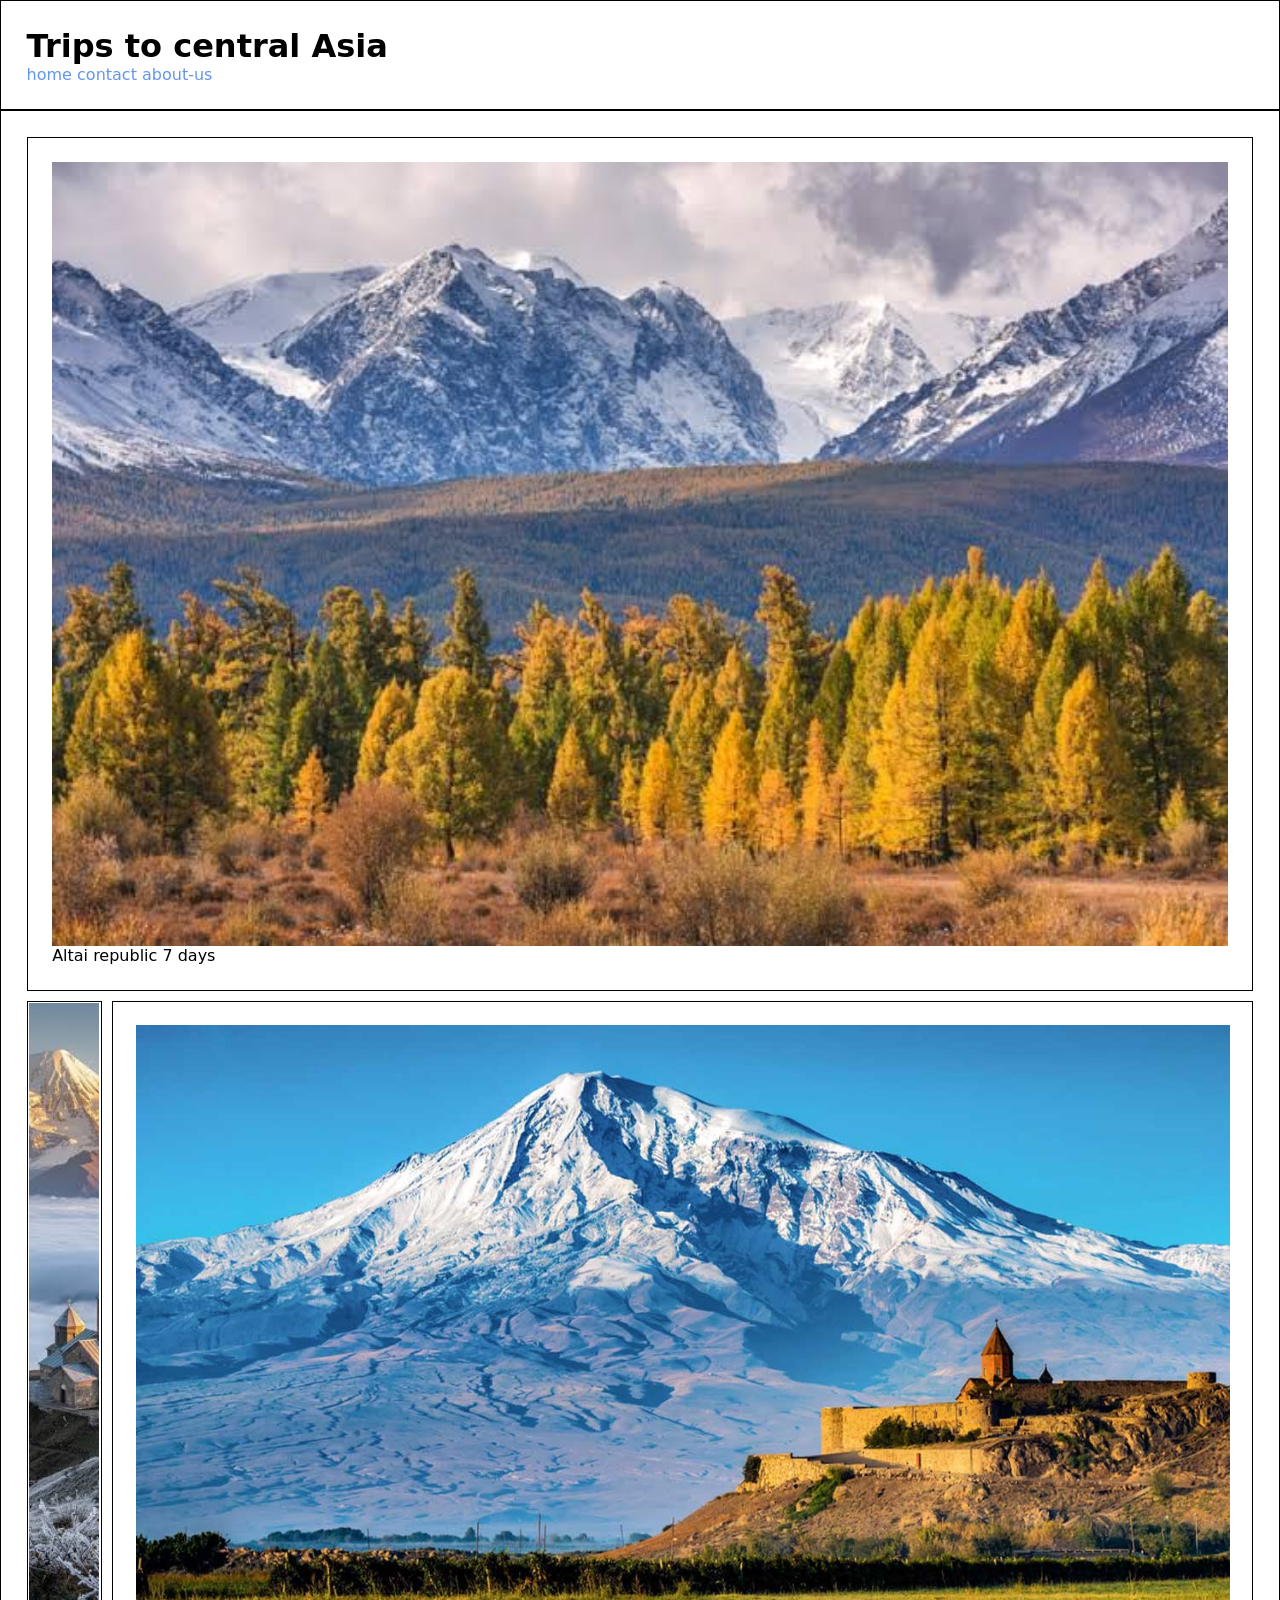
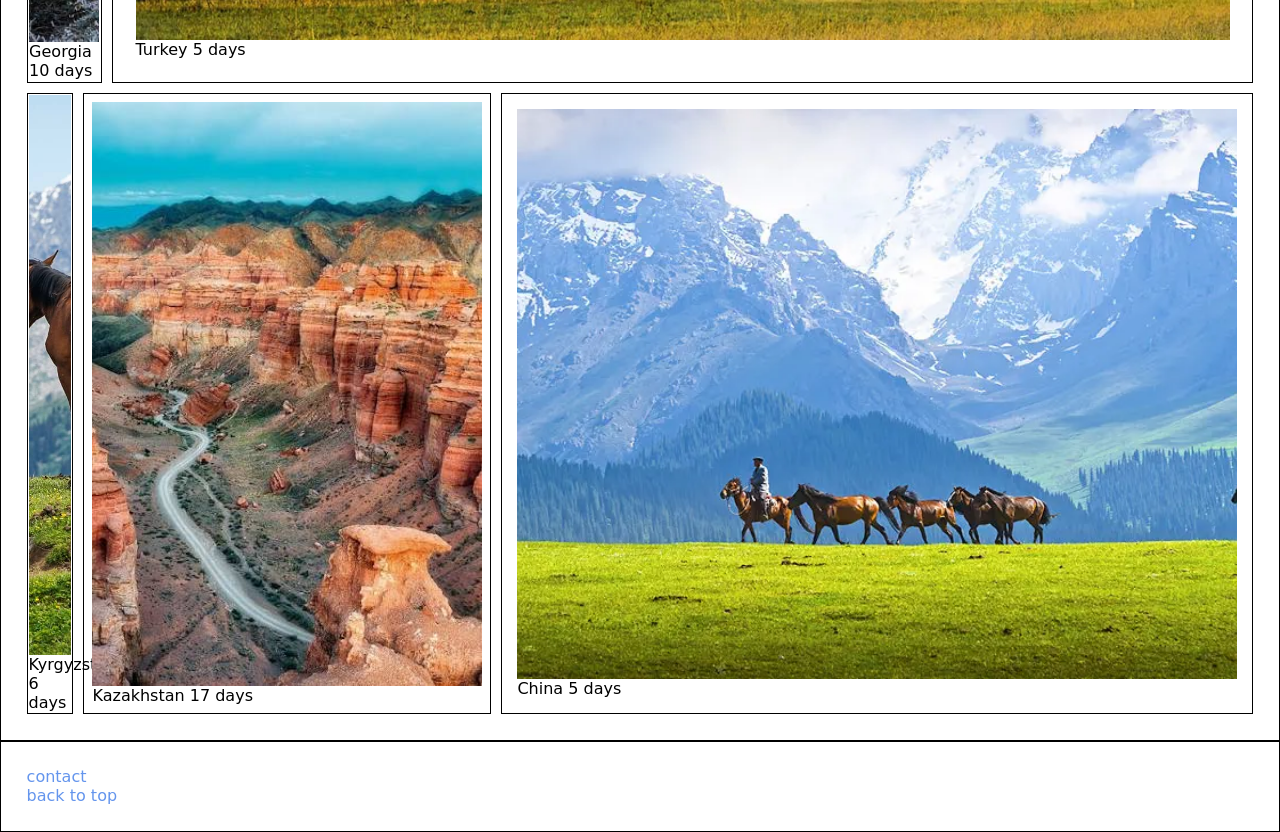
<file: Projekt/index.html>
<!DOCTYPE html>
<html lang="en">
<head>
    <meta charset="UTF-8">
    <meta name="viewport" content="width=device-width, initial-scale=1.0">
    <title>Projekt</title>
    <link rel="stylesheet" href="style.css">
    
</head>
<body>
    <header id = "top">
        <button onclick="toggleMenu()" class="menuButton">&equiv;</button>
        <h1>Trips to central Asia</h1>
        <nav onclick="toggleMenu()" class="myNav">
            <a href="index.html">home</a>
            <a href="contact.html">contact</a>
            <a href="about.html">about-us</a>
            
        </nav>
    </header>
    <main>
        
        <div class="card box1">
            <div class="imgBox">
                <img src="altai mountains.jpg" alt="">
            </div>
            <a href="altai.html">Altai republic 7 days</a>
        </div>
        
        
        <div class="card box2">
            <div class="imgBox">
                <img src="georgian_caucasus.jpg" alt="">
            </div>
            <a href="georgia.html">Georgia 10 days</a>
        </div>
        
        
        <div class="card box3">
            <div class="imgBox">
                <img src="agri_dagi.jpg" alt="">
            </div>
            <a href="turkey.html">Turkey 5 days</a>
        </div>
        
        
        <div class="card box4">
            <div class="imgBox">
                <img src="issyk-kul-horses.jpg" alt="">
            </div>
            <a href="kyrgyzstan.html">Kyrgyzstan 6 days</a>
        </div>
        
        
        <div class="card box5">
            <div class="imgBox">
                <img src="kazakhstan.jpg" alt="">
            </div>
            <a href="kazakhstan.html">Kazakhstan 17 days</a>
        </div>
        
        
        <div class="card box6">
            <div class="imgBox">
                <img src="xinjiang-scenery.webp" alt="">
            </div>
            <a href="china.html">China 5 days</a>
        </div>
    </main>
    <footer>
        <a href="contact.html">contact</a>
        <a href="#top">back to top</a>
    </footer>
    <script>

    function toggleMenu(){
        document.querySelector("nav").classList.toggle("hidden")
    }

</script>
</body>
</html>
</file>
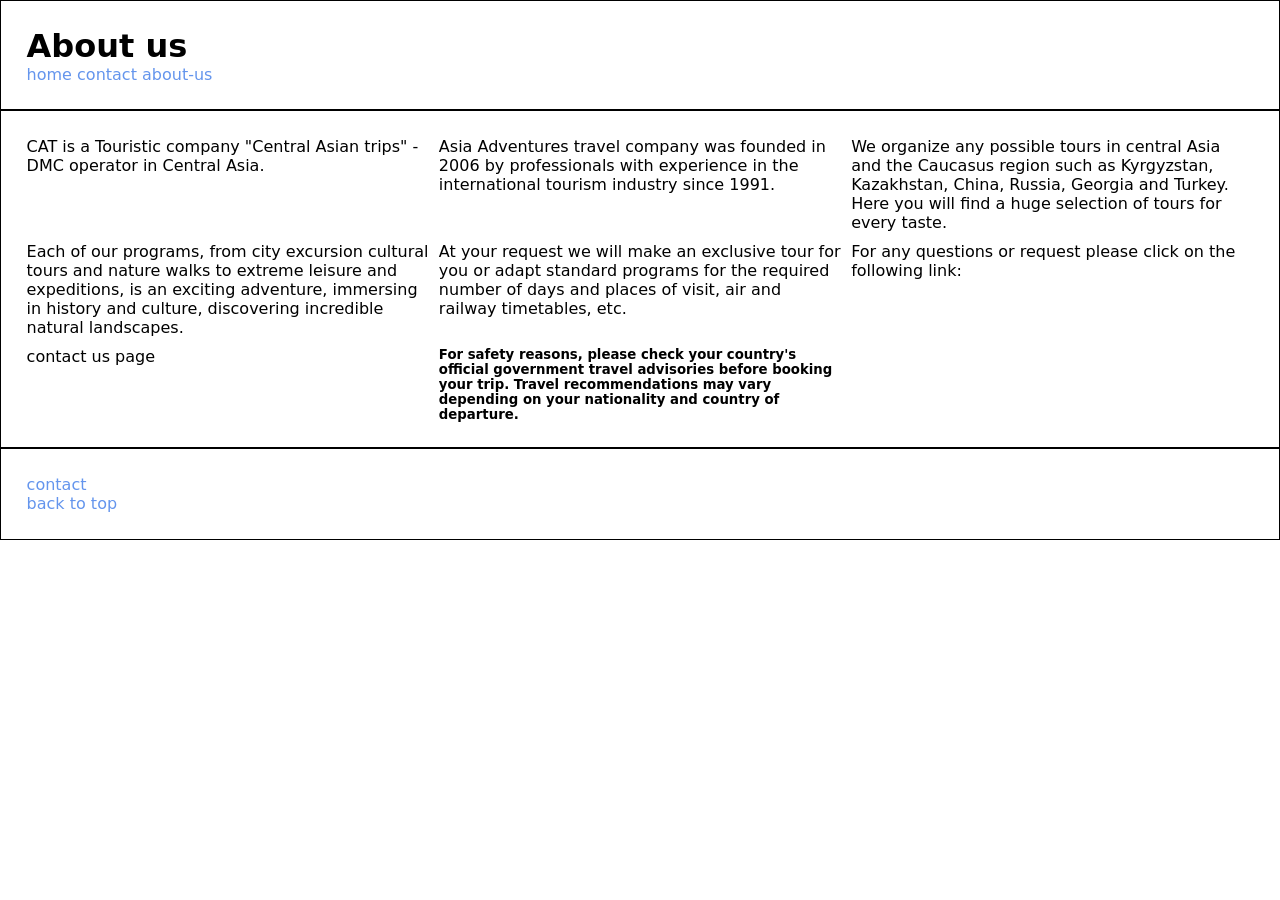
<file: Projekt/about.html>
<!DOCTYPE html>
<html lang="en">
<head>
    <meta charset="UTF-8">
    <meta name="viewport" content="width=device-width, initial-scale=1.0">
    <title>Projekt</title>
    <link rel="stylesheet" href="style.css">
</head>
<body>
    <header id = "top">
         <button onclick="toggleMenu()" class="menuButton">&equiv;</button>
        <h1>About us</h1>
        <nav onclick="toggleMenu()" class="myNav">
            <a href="index.html">home</a>
            <a href="contact.html">contact</a>
            <a href="about.html">about-us</a>
        </nav>
    </header>
    <main>
        <p>CAT is a Touristic company "Central Asian trips" - DMC operator in Central Asia.</p>
        <p>Asia Adventures travel company was founded in 2006 by professionals with experience in the international tourism industry since 1991.</p>
        <p>We organize any possible tours in central Asia and the Caucasus region such as Kyrgyzstan, Kazakhstan, China, Russia, Georgia and Turkey. Here you will find a huge selection of tours for every taste.</p>
        <p> Each of our programs, from city excursion cultural tours and nature walks to extreme leisure and expeditions, is an exciting adventure, immersing in history and culture, discovering incredible natural landscapes.</p>
        <p>At your request we will make an exclusive tour for you or adapt standard programs for the required number of days and places of visit, air and railway timetables, etc.</p>
        <p>For any questions or request please click on the following link:</p>
        <a href="contact.html">contact us page</a>

        <h5>For safety reasons, please check your country's official government travel advisories before booking your trip. Travel recommendations may vary depending on your nationality and country of departure.</h5>
 
    
    </main>
    <footer>
        <a href="contact.html">contact</a>
        <a href="#top">back to top</a>
    </footer>
</body>
</html>
</file>
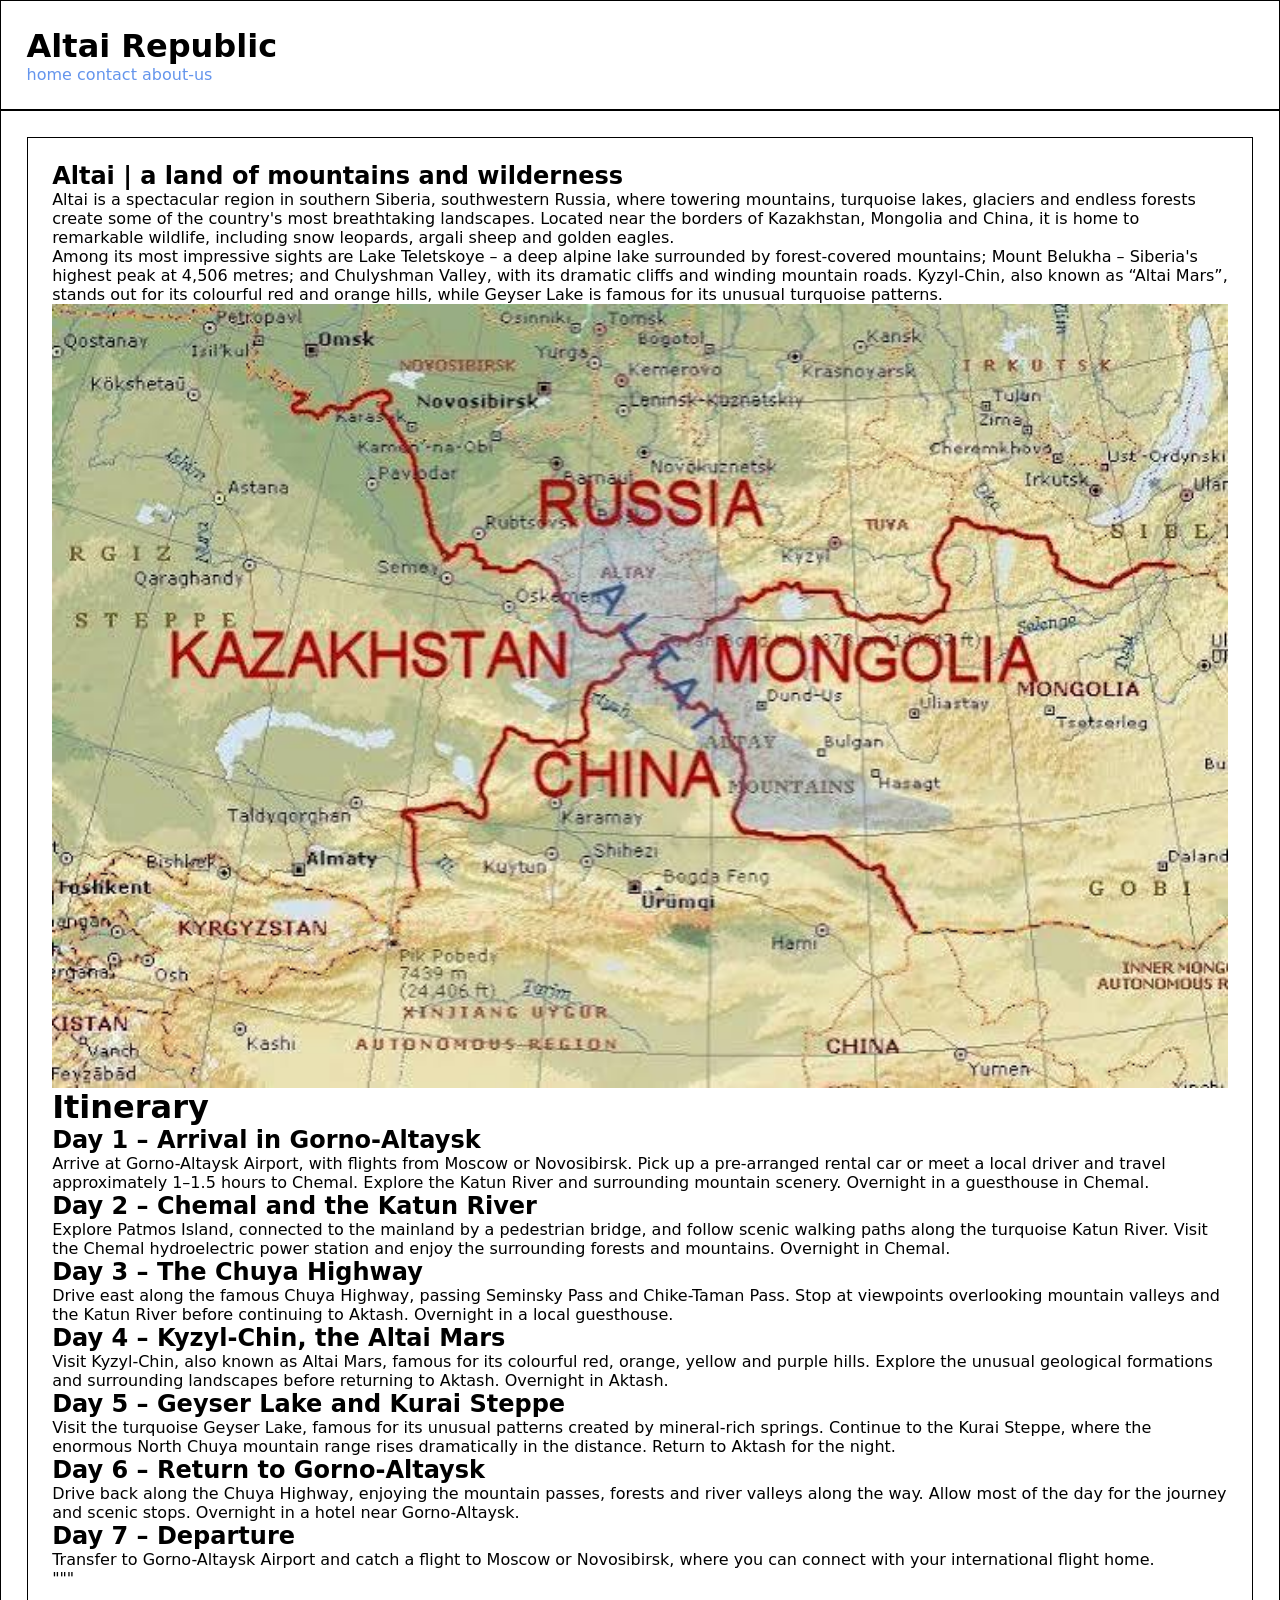
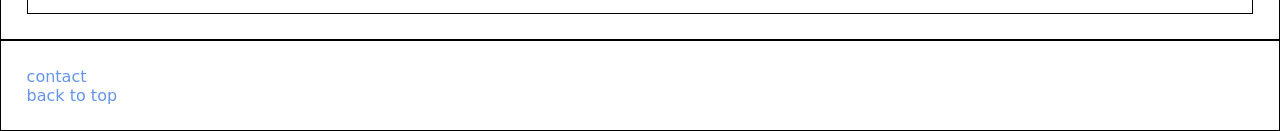
<file: Projekt/altai.html>
<!DOCTYPE html>
<html lang="en">
<head>
    <meta charset="UTF-8">
    <meta name="viewport" content="width=device-width, initial-scale=1.0">
    <title>Projekt</title>
    <link rel="stylesheet" href="style.css">
</head>
<body>
    <header id = "top">
        <button onclick="toggleMenu()" class="menuButton">&equiv;</button>
        <h1>Altai Republic</h1>
        <nav onclick="toggleMenu()" class="myNav">
            <a href="index.html">home</a>
            <a href="contact.html">contact</a>
            <a href="about.html">about-us</a>
            
        </nav>
    </header>
    <main>
       <div class="card">
        <h2>Altai | a land of mountains and wilderness</h2>
        <p>Altai is a spectacular region in southern Siberia, southwestern Russia, where towering mountains, turquoise lakes, glaciers and endless forests create some of the country's most breathtaking landscapes. Located near the borders of Kazakhstan, Mongolia and China, it is home to remarkable wildlife, including snow leopards, argali sheep and golden eagles.</p>

        <p>Among its most impressive sights are Lake Teletskoye – a deep alpine lake surrounded by forest-covered mountains; Mount Belukha – Siberia's highest peak at 4,506 metres; and Chulyshman Valley, with its dramatic cliffs and winding mountain roads. Kyzyl-Chin, also known as “Altai Mars”, stands out for its colourful red and orange hills, while Geyser Lake is famous for its unusual turquoise patterns.</p>

        
            <div class="imgBox">
                <img src="map-of-altai-region.jpg" alt="">
            </div>

<h1>Itinerary</h1>
<h2>Day 1 – Arrival in Gorno-Altaysk</h2>
<p>Arrive at Gorno-Altaysk Airport, with flights from Moscow or Novosibirsk. Pick up a pre-arranged rental car or meet a local driver and travel approximately 1–1.5 hours to Chemal. Explore the Katun River and surrounding mountain scenery. Overnight in a guesthouse in Chemal.</p>

<h2>Day 2 – Chemal and the Katun River</h2>
<p>Explore Patmos Island, connected to the mainland by a pedestrian bridge, and follow scenic walking paths along the turquoise Katun River. Visit the Chemal hydroelectric power station and enjoy the surrounding forests and mountains. Overnight in Chemal.</p>

<h2>Day 3 – The Chuya Highway</h2>
<p>Drive east along the famous Chuya Highway, passing Seminsky Pass and Chike-Taman Pass. Stop at viewpoints overlooking mountain valleys and the Katun River before continuing to Aktash. Overnight in a local guesthouse.</p>

<h2>Day 4 – Kyzyl-Chin, the Altai Mars</h2>
<p>Visit Kyzyl-Chin, also known as Altai Mars, famous for its colourful red, orange, yellow and purple hills. Explore the unusual geological formations and surrounding landscapes before returning to Aktash. Overnight in Aktash.</p>

<h2>Day 5 – Geyser Lake and Kurai Steppe</h2>
<p>Visit the turquoise Geyser Lake, famous for its unusual patterns created by mineral-rich springs. Continue to the Kurai Steppe, where the enormous North Chuya mountain range rises dramatically in the distance. Return to Aktash for the night.</p>

<h2>Day 6 – Return to Gorno-Altaysk</h2>
<p>Drive back along the Chuya Highway, enjoying the mountain passes, forests and river valleys along the way. Allow most of the day for the journey and scenic stops. Overnight in a hotel near Gorno-Altaysk.</p>

<h2>Day 7 – Departure</h2>
<p>Transfer to Gorno-Altaysk Airport and catch a flight to Moscow or Novosibirsk, where you can connect with your international flight home.</p>
"""
        </div>
    
        
    
    </main>
    <footer>
        <a href="contact.html">contact</a>
        <a href="#top">back to top</a>
    </footer>
    <script>

    function toggleMenu(){
        document.querySelector("nav").classList.toggle("hidden")
    }

</script>
</body>
</html>
</file>
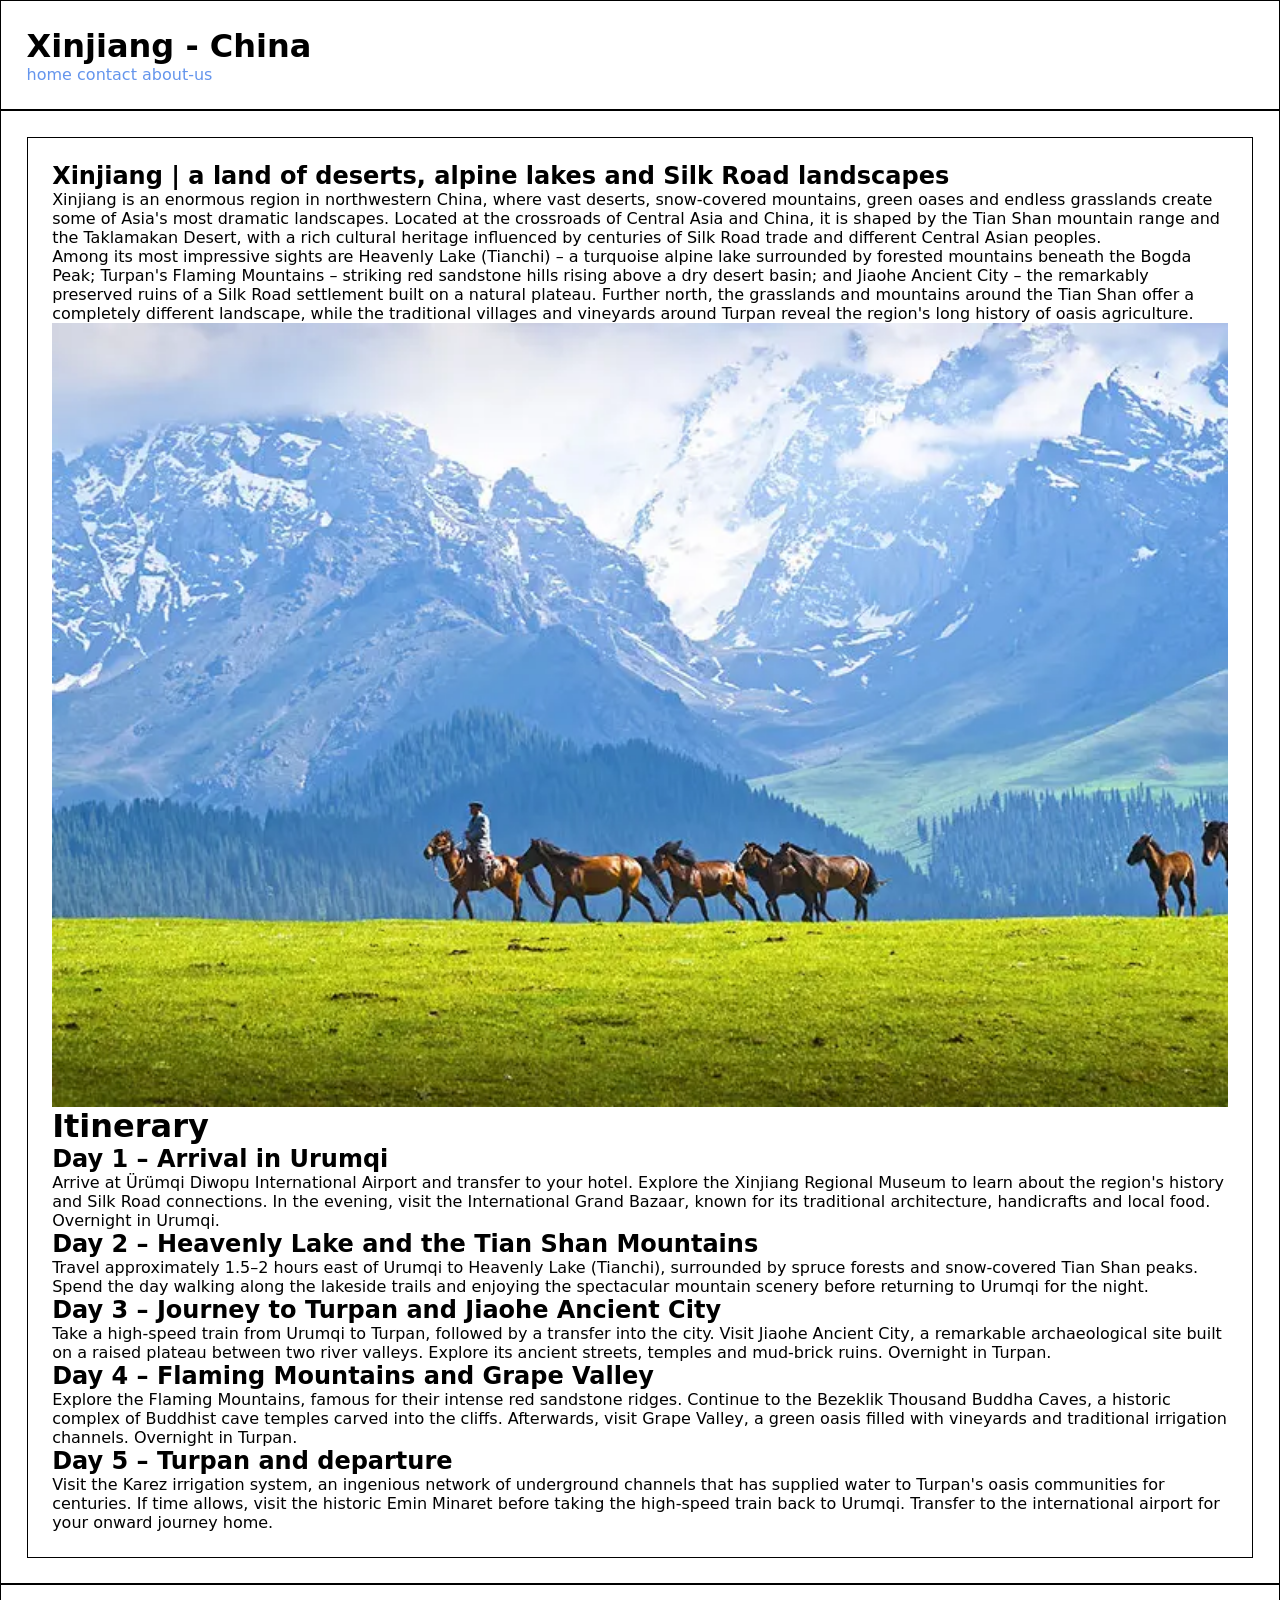
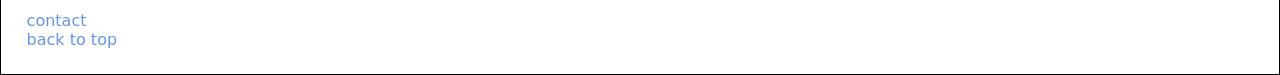
<file: Projekt/china.html>
<!DOCTYPE html>
<html lang="en">
<head>
    <meta charset="UTF-8">
    <meta name="viewport" content="width=device-width, initial-scale=1.0">
    <title>Projekt</title>
    <link rel="stylesheet" href="style.css">
</head>
<body>
    <header id = "top">
        <button onclick="toggleMenu()" class="menuButton">&equiv;</button>
        <h1>Xinjiang - China</h1>
        <nav onclick="toggleMenu()" class="myNav">
            <a href="index.html">home</a>
            <a href="contact.html">contact</a>
            <a href="about.html">about-us</a>
            
        </nav>
    </header>
    <main>
       <div class="card">
        
<h2>Xinjiang | a land of deserts, alpine lakes and Silk Road landscapes</h2>
<p>Xinjiang is an enormous region in northwestern China, where vast deserts, snow-covered mountains, green oases and endless grasslands create some of Asia's most dramatic landscapes. Located at the crossroads of Central Asia and China, it is shaped by the Tian Shan mountain range and the Taklamakan Desert, with a rich cultural heritage influenced by centuries of Silk Road trade and different Central Asian peoples.</p>

<p>Among its most impressive sights are Heavenly Lake (Tianchi) – a turquoise alpine lake surrounded by forested mountains beneath the Bogda Peak; Turpan's Flaming Mountains – striking red sandstone hills rising above a dry desert basin; and Jiaohe Ancient City – the remarkably preserved ruins of a Silk Road settlement built on a natural plateau. Further north, the grasslands and mountains around the Tian Shan offer a completely different landscape, while the traditional villages and vineyards around Turpan reveal the region's long history of oasis agriculture.</p>

        <div class="imgBox">
            <img src="xinjiang-scenery.webp" alt="">
        </div>
        <h1>Itinerary</h1>
<h2>Day 1 – Arrival in Urumqi</h2>
<p>Arrive at Ürümqi Diwopu International Airport and transfer to your hotel. Explore the Xinjiang Regional Museum to learn about the region's history and Silk Road connections. In the evening, visit the International Grand Bazaar, known for its traditional architecture, handicrafts and local food. Overnight in Urumqi.</p>

<h2>Day 2 – Heavenly Lake and the Tian Shan Mountains</h2>
<p>Travel approximately 1.5–2 hours east of Urumqi to Heavenly Lake (Tianchi), surrounded by spruce forests and snow-covered Tian Shan peaks. Spend the day walking along the lakeside trails and enjoying the spectacular mountain scenery before returning to Urumqi for the night.</p>

<h2>Day 3 – Journey to Turpan and Jiaohe Ancient City</h2>
<p>Take a high-speed train from Urumqi to Turpan, followed by a transfer into the city. Visit Jiaohe Ancient City, a remarkable archaeological site built on a raised plateau between two river valleys. Explore its ancient streets, temples and mud-brick ruins. Overnight in Turpan.</p>

<h2>Day 4 – Flaming Mountains and Grape Valley</h2>
<p>Explore the Flaming Mountains, famous for their intense red sandstone ridges. Continue to the Bezeklik Thousand Buddha Caves, a historic complex of Buddhist cave temples carved into the cliffs. Afterwards, visit Grape Valley, a green oasis filled with vineyards and traditional irrigation channels. Overnight in Turpan.</p>

<h2>Day 5 – Turpan and departure</h2>
<p>Visit the Karez irrigation system, an ingenious network of underground channels that has supplied water to Turpan's oasis communities for centuries. If time allows, visit the historic Emin Minaret before taking the high-speed train back to Urumqi. Transfer to the international airport for your onward journey home.</p>

       </div>
    </main>
    <footer>
        <a href="contact.html">contact</a>
        <a href="#top">back to top</a>
    </footer>
    <script>

    function toggleMenu(){
        document.querySelector("nav").classList.toggle("hidden")
    }

</script>
</body>
</html>
</file>
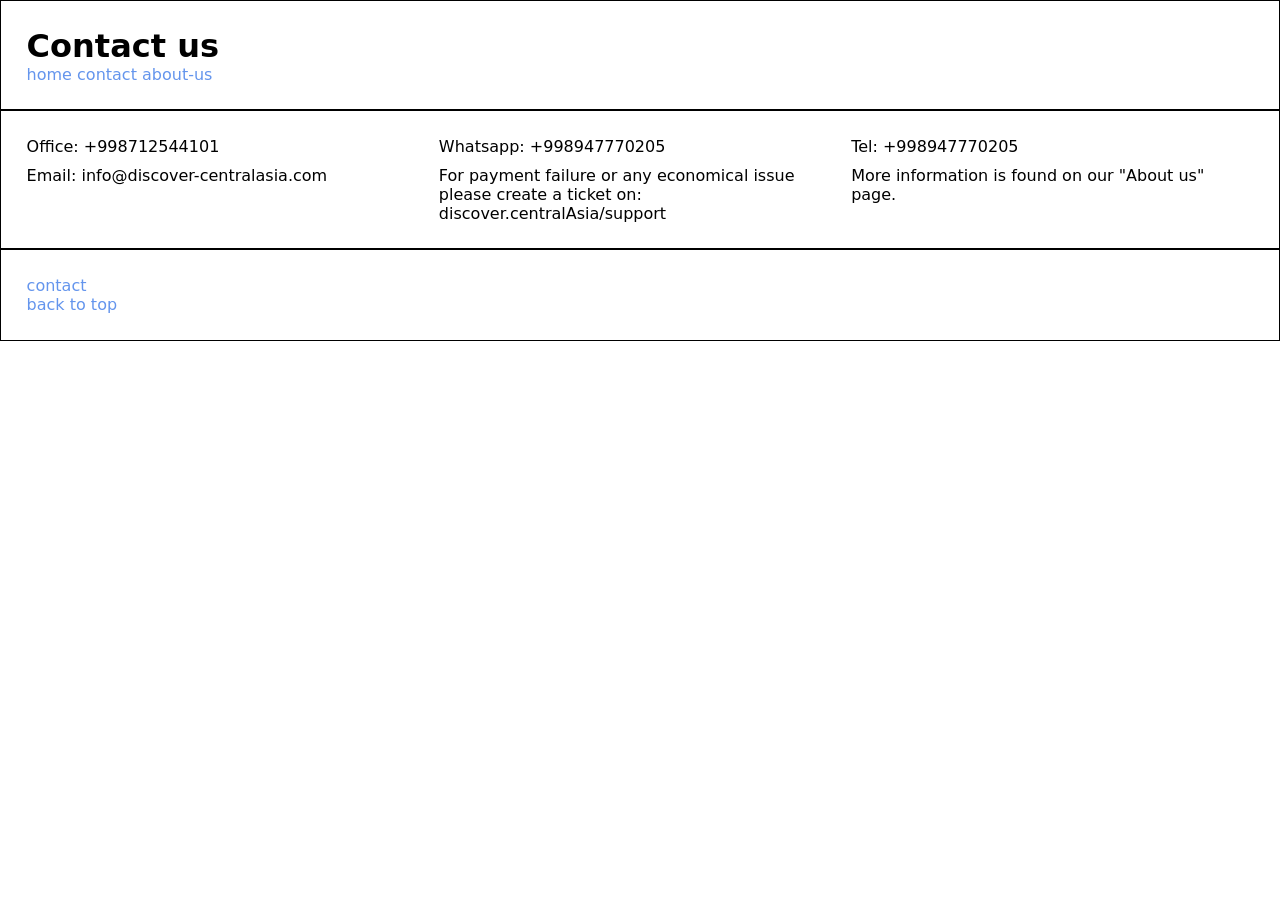
<file: Projekt/contact.html>
<!DOCTYPE html>
<html lang="en">
<head>
    <meta charset="UTF-8">
    <meta name="viewport" content="width=device-width, initial-scale=1.0">
    <title>Projekt</title>
    <link rel="stylesheet" href="style.css">
</head>
<body>
    <header id ="top">
         <button onclick="toggleMenu()" class="menuButton">&equiv;</button>
        <h1>Contact us</h1>
        <nav onclick="toggleMenu()" class="myNav">
            <a href="index.html">home</a>
            <a href="contact.html">contact</a>
            <a href="about.html">about-us</a>
        </nav>
    </header>
    <main>
        <p>Office:  +998712544101</p>
        <p>Whatsapp:  +998947770205</p>
        <p>Tel:  +998947770205</p>
        <p>Email:  info@discover-centralasia.com</p>
        <p>For payment failure or any economical issue please create a ticket on: discover.centralAsia/support</p>
        <p>More information is found on our "About us" page.</p>
    </main>
    <footer>
        <a href="contact.html">contact</a>
        <a href="#top">back to top</a>
    </footer>
</body>
</html>
</file>
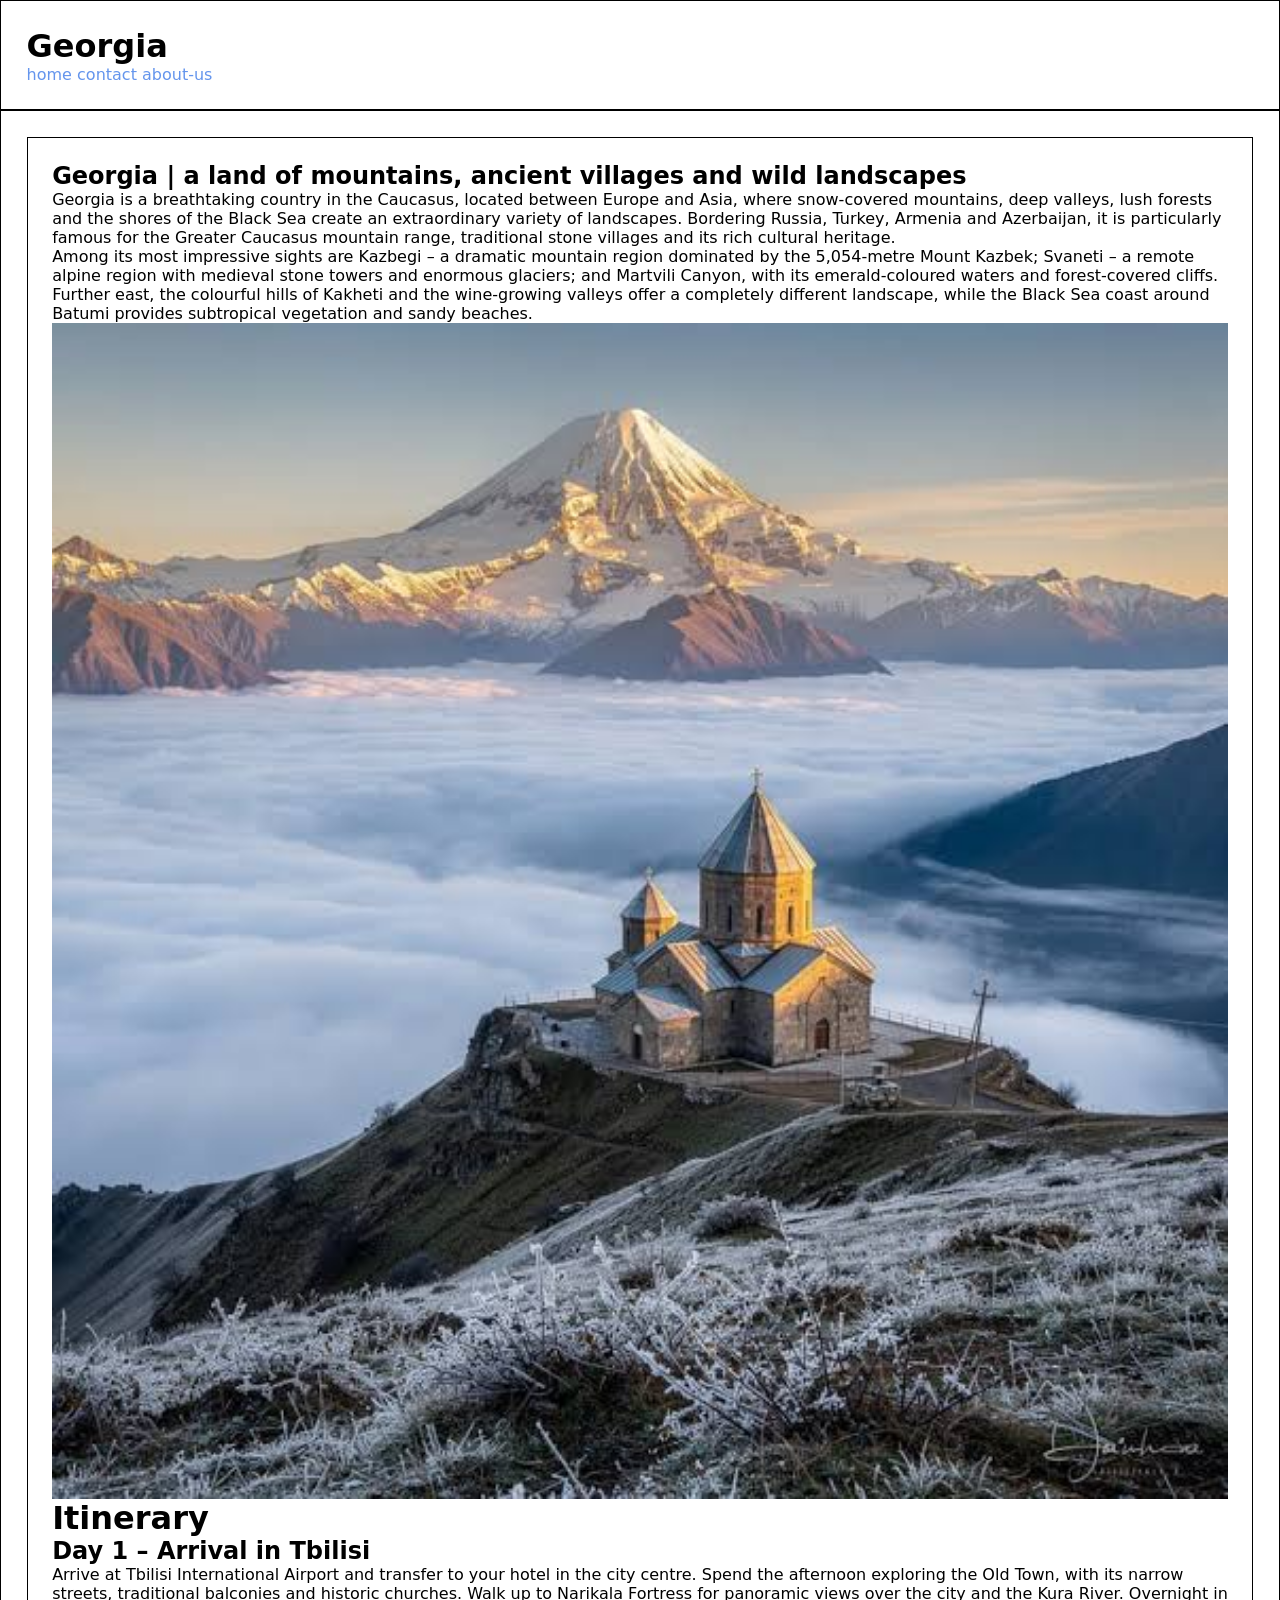
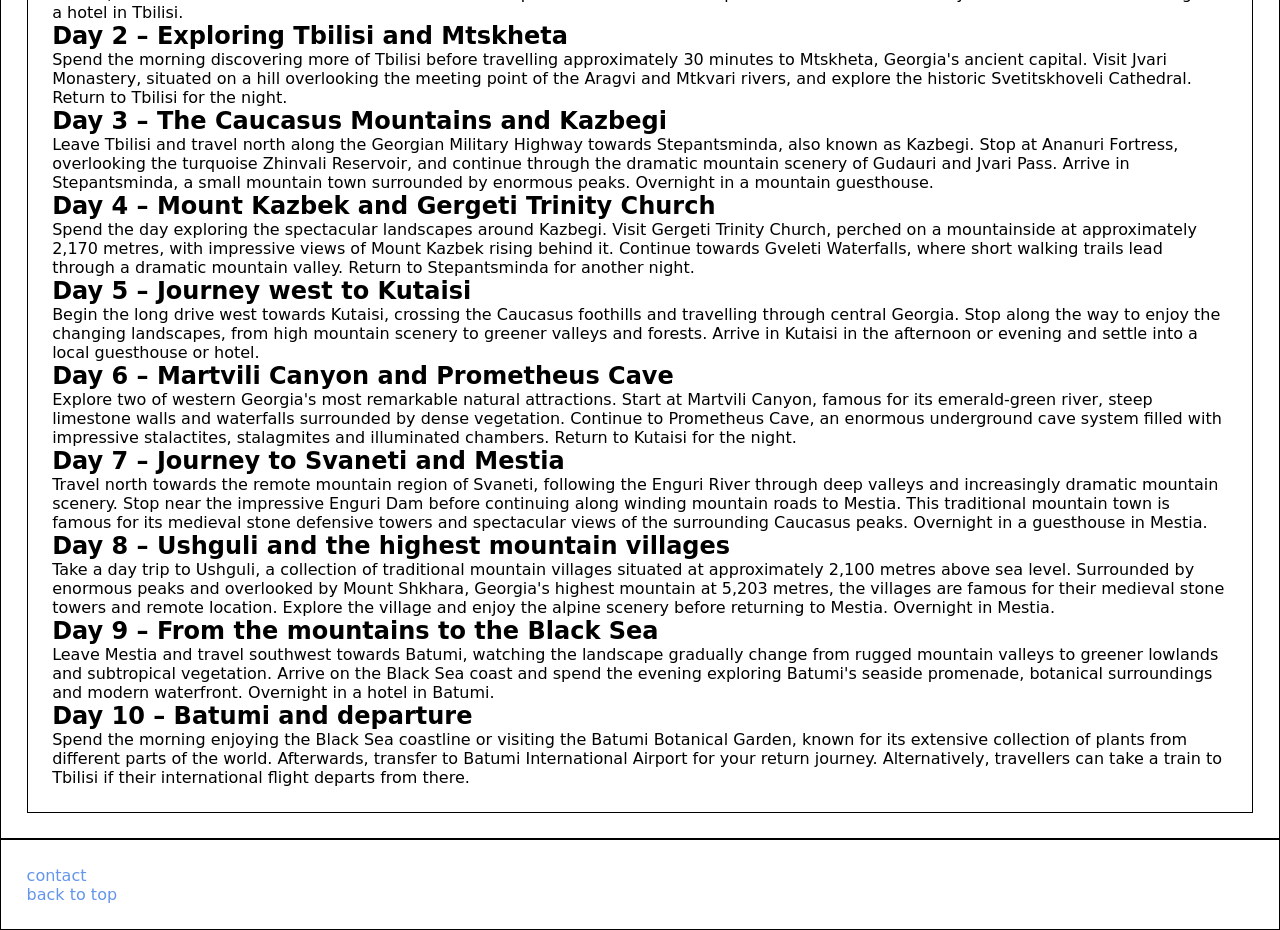
<file: Projekt/georgia.html>
<!DOCTYPE html>
<html lang="en">
<head>
    <meta charset="UTF-8">
    <meta name="viewport" content="width=device-width, initial-scale=1.0">
    <title>Projekt</title>
    <link rel="stylesheet" href="style.css">
</head>
<body>
    <header id = "top">
        <button onclick="toggleMenu()" class="menuButton">&equiv;</button>
        <h1>Georgia</h1>
        <nav onclick="toggleMenu()" class="myNav">
            <a href="index.html">home</a>
            <a href="contact.html">contact</a>
            <a href="about.html">about-us</a>
            
        </nav>
    </header>
    <main>
       <div class="card">
        
<h2>Georgia | a land of mountains, ancient villages and wild landscapes</h2>
<p>Georgia is a breathtaking country in the Caucasus, located between Europe and Asia, where snow-covered mountains, deep valleys, lush forests and the shores of the Black Sea create an extraordinary variety of landscapes. Bordering Russia, Turkey, Armenia and Azerbaijan, it is particularly famous for the Greater Caucasus mountain range, traditional stone villages and its rich cultural heritage.</p>

<p>Among its most impressive sights are Kazbegi – a dramatic mountain region dominated by the 5,054-metre Mount Kazbek; Svaneti – a remote alpine region with medieval stone towers and enormous glaciers; and Martvili Canyon, with its emerald-coloured waters and forest-covered cliffs. Further east, the colourful hills of Kakheti and the wine-growing valleys offer a completely different landscape, while the Black Sea coast around Batumi provides subtropical vegetation and sandy beaches.</p>

        <div class="imgBox">
            <img src="georgian_caucasus.jpg" alt="">
        </div>
        <h1>Itinerary</h1>
<h2>Day 1 – Arrival in Tbilisi</h2>
<p>Arrive at Tbilisi International Airport and transfer to your hotel in the city centre. Spend the afternoon exploring the Old Town, with its narrow streets, traditional balconies and historic churches. Walk up to Narikala Fortress for panoramic views over the city and the Kura River. Overnight in a hotel in Tbilisi.</p>

<h2>Day 2 – Exploring Tbilisi and Mtskheta</h2>
<p>Spend the morning discovering more of Tbilisi before travelling approximately 30 minutes to Mtskheta, Georgia's ancient capital. Visit Jvari Monastery, situated on a hill overlooking the meeting point of the Aragvi and Mtkvari rivers, and explore the historic Svetitskhoveli Cathedral. Return to Tbilisi for the night.</p>

<h2>Day 3 – The Caucasus Mountains and Kazbegi</h2>
<p>Leave Tbilisi and travel north along the Georgian Military Highway towards Stepantsminda, also known as Kazbegi. Stop at Ananuri Fortress, overlooking the turquoise Zhinvali Reservoir, and continue through the dramatic mountain scenery of Gudauri and Jvari Pass. Arrive in Stepantsminda, a small mountain town surrounded by enormous peaks. Overnight in a mountain guesthouse.</p>

<h2>Day 4 – Mount Kazbek and Gergeti Trinity Church</h2>
<p>Spend the day exploring the spectacular landscapes around Kazbegi. Visit Gergeti Trinity Church, perched on a mountainside at approximately 2,170 metres, with impressive views of Mount Kazbek rising behind it. Continue towards Gveleti Waterfalls, where short walking trails lead through a dramatic mountain valley. Return to Stepantsminda for another night.</p>

<h2>Day 5 – Journey west to Kutaisi</h2>
<p>Begin the long drive west towards Kutaisi, crossing the Caucasus foothills and travelling through central Georgia. Stop along the way to enjoy the changing landscapes, from high mountain scenery to greener valleys and forests. Arrive in Kutaisi in the afternoon or evening and settle into a local guesthouse or hotel.</p>

<h2>Day 6 – Martvili Canyon and Prometheus Cave</h2>
<p>Explore two of western Georgia's most remarkable natural attractions. Start at Martvili Canyon, famous for its emerald-green river, steep limestone walls and waterfalls surrounded by dense vegetation. Continue to Prometheus Cave, an enormous underground cave system filled with impressive stalactites, stalagmites and illuminated chambers. Return to Kutaisi for the night.</p>

<h2>Day 7 – Journey to Svaneti and Mestia</h2>
<p>Travel north towards the remote mountain region of Svaneti, following the Enguri River through deep valleys and increasingly dramatic mountain scenery. Stop near the impressive Enguri Dam before continuing along winding mountain roads to Mestia. This traditional mountain town is famous for its medieval stone defensive towers and spectacular views of the surrounding Caucasus peaks. Overnight in a guesthouse in Mestia.</p>

<h2>Day 8 – Ushguli and the highest mountain villages</h2>
<p>Take a day trip to Ushguli, a collection of traditional mountain villages situated at approximately 2,100 metres above sea level. Surrounded by enormous peaks and overlooked by Mount Shkhara, Georgia's highest mountain at 5,203 metres, the villages are famous for their medieval stone towers and remote location. Explore the village and enjoy the alpine scenery before returning to Mestia. Overnight in Mestia.</p>

<h2>Day 9 – From the mountains to the Black Sea</h2>
<p>Leave Mestia and travel southwest towards Batumi, watching the landscape gradually change from rugged mountain valleys to greener lowlands and subtropical vegetation. Arrive on the Black Sea coast and spend the evening exploring Batumi's seaside promenade, botanical surroundings and modern waterfront. Overnight in a hotel in Batumi.</p>

<h2>Day 10 – Batumi and departure</h2>
<p>Spend the morning enjoying the Black Sea coastline or visiting the Batumi Botanical Garden, known for its extensive collection of plants from different parts of the world. Afterwards, transfer to Batumi International Airport for your return journey. Alternatively, travellers can take a train to Tbilisi if their international flight departs from there.</p>

       </div>
    </main>
    <footer>
        <a href="contact.html">contact</a>
        <a href="#top">back to top</a>
    </footer>
    <script>

    function toggleMenu(){
        document.querySelector("nav").classList.toggle("hidden")
    }

</script>
</body>
</html>
</file>
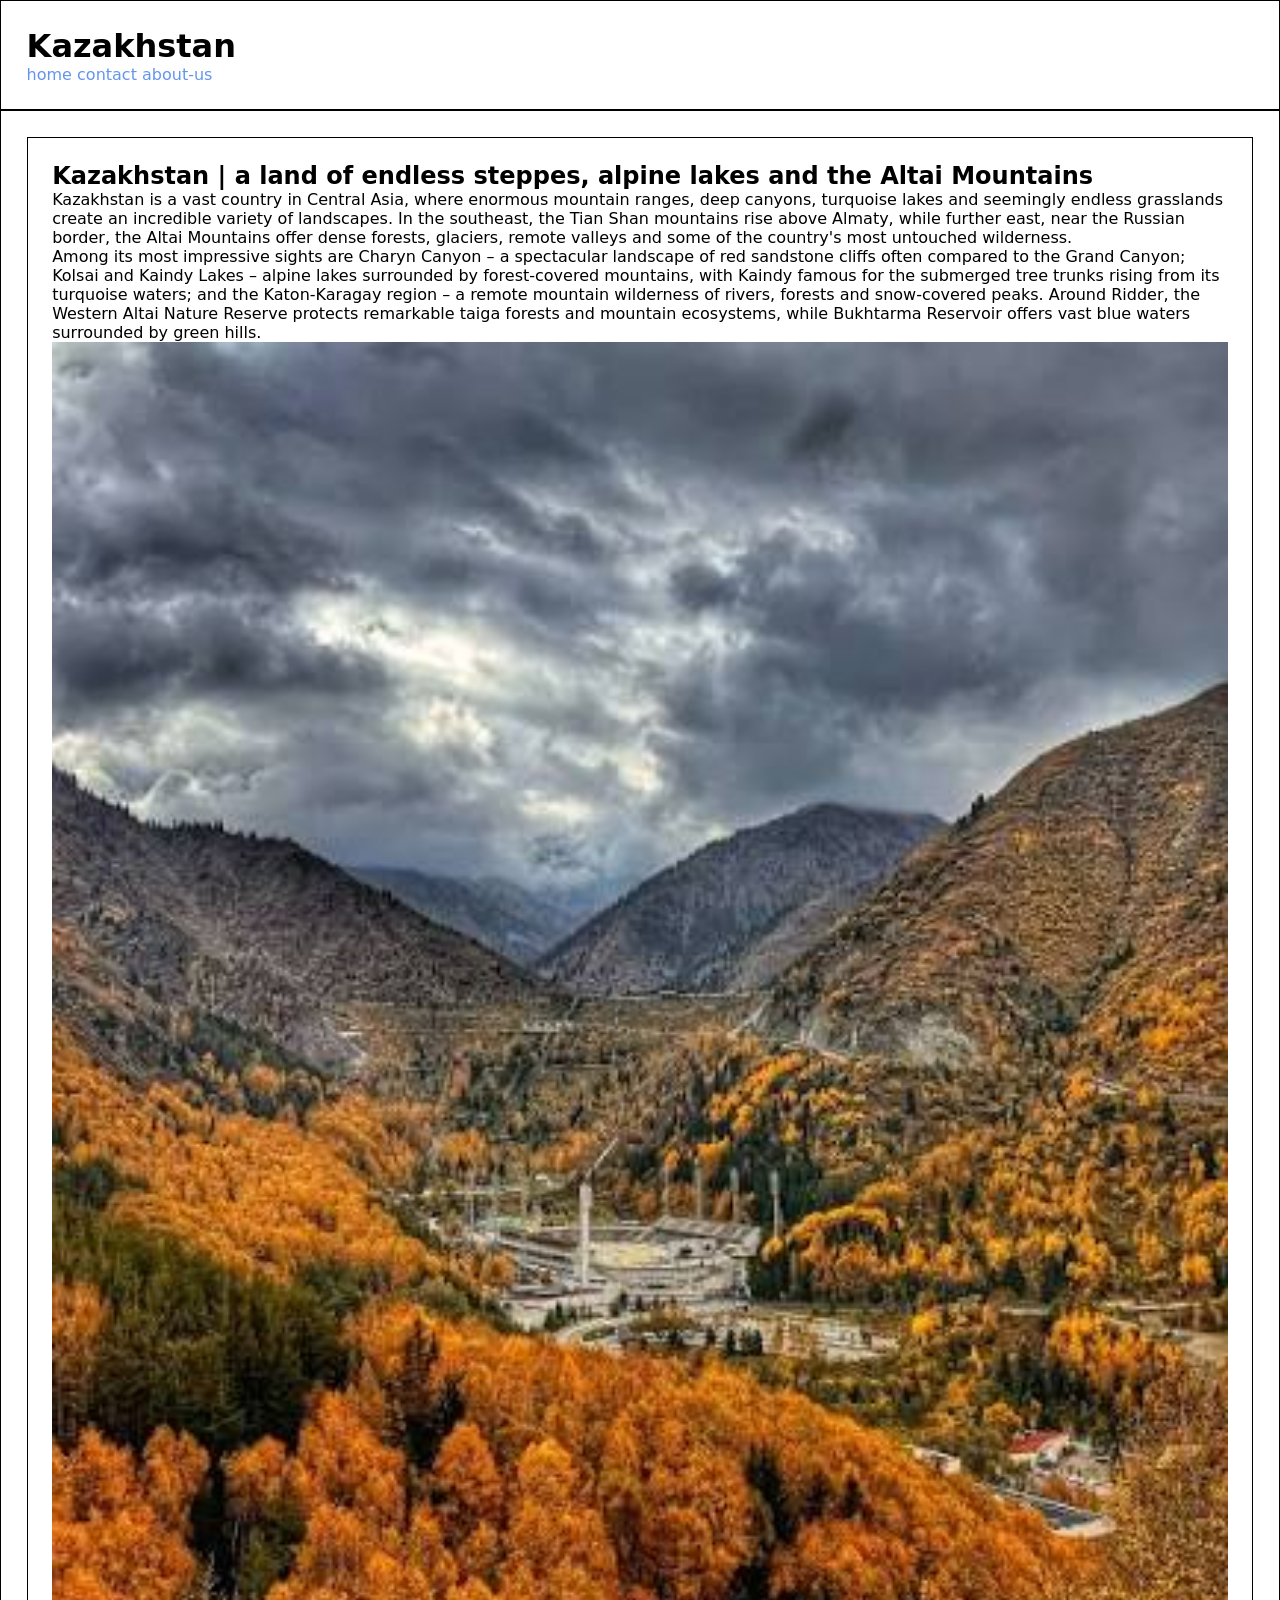
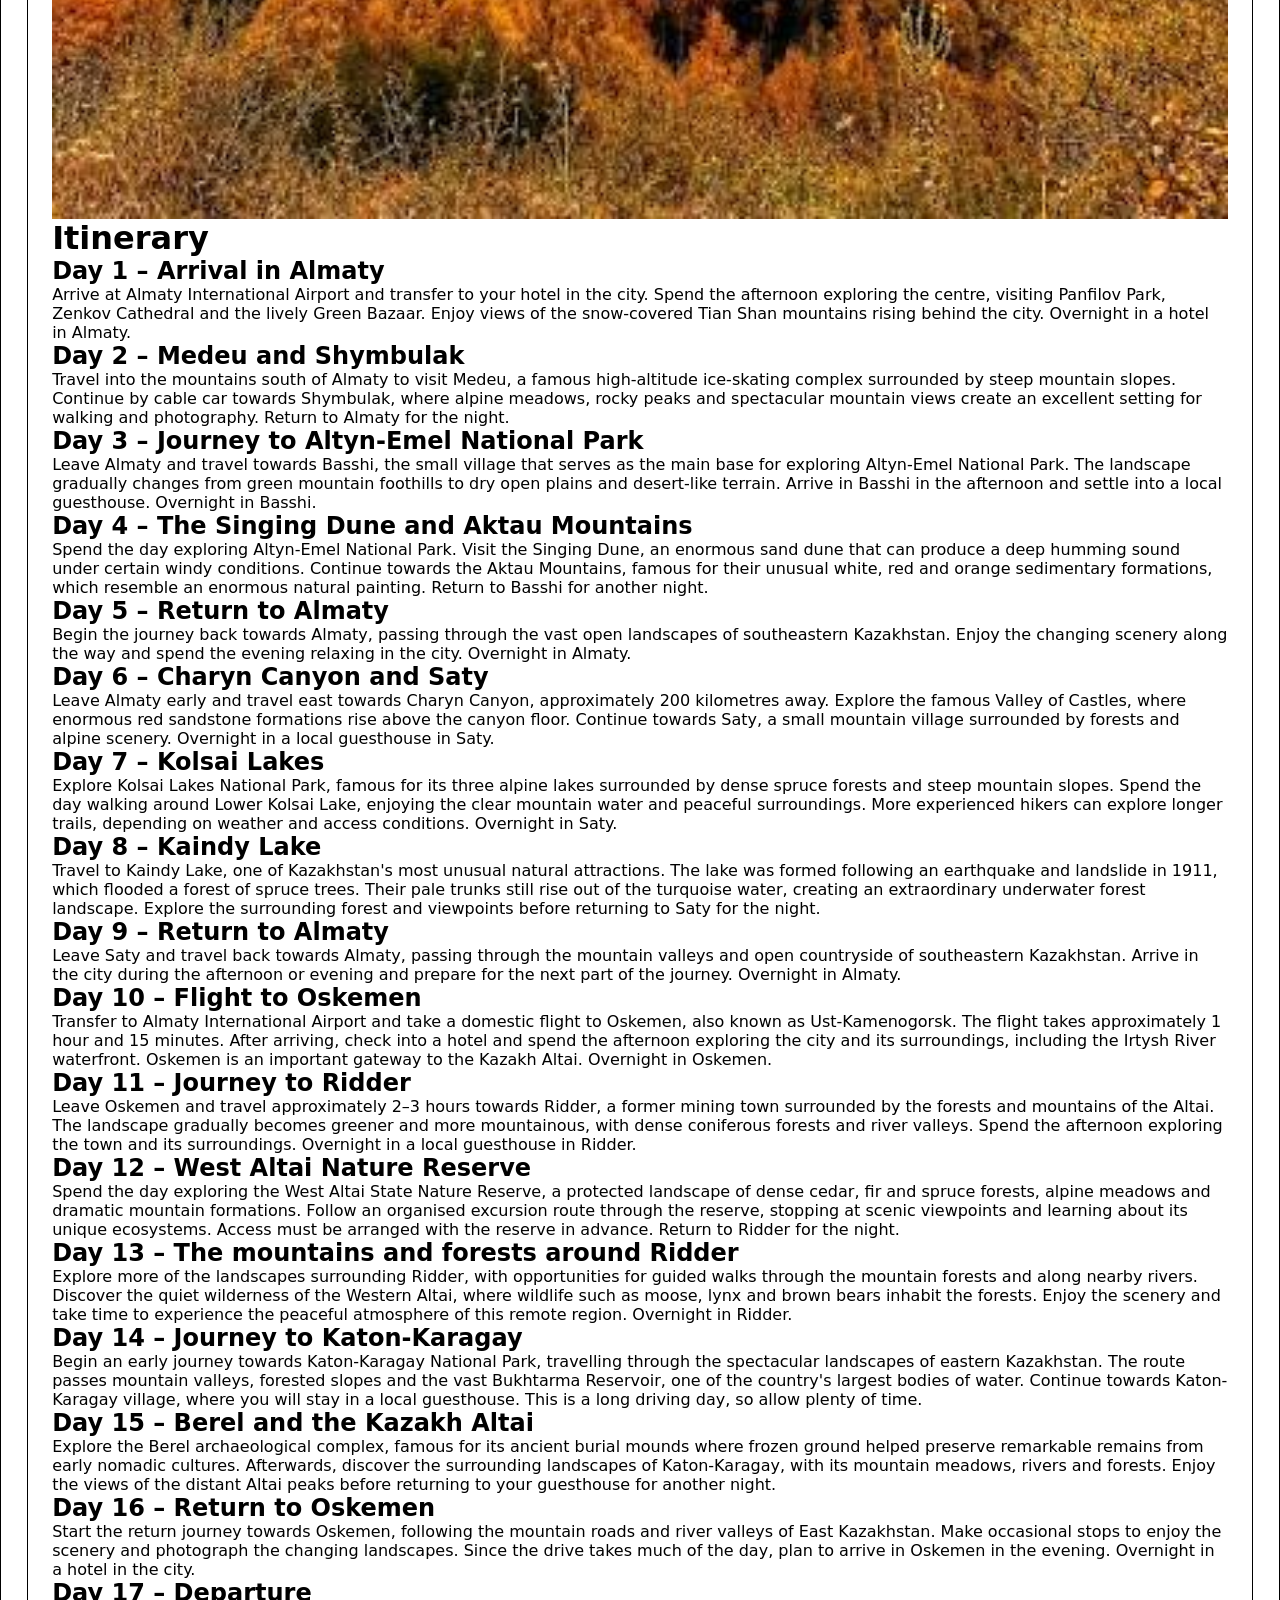
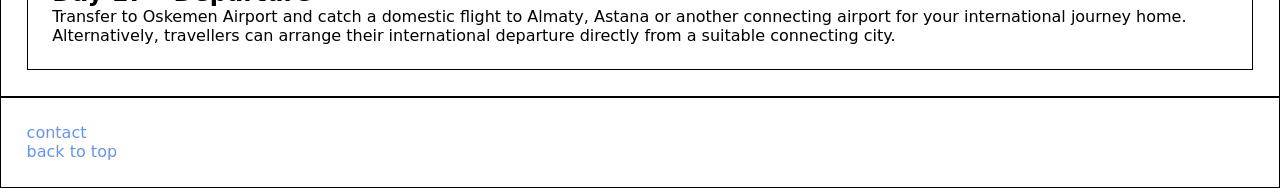
<file: Projekt/kazakhstan.html>
<!DOCTYPE html>
<html lang="en">
<head>
    <meta charset="UTF-8">
    <meta name="viewport" content="width=device-width, initial-scale=1.0">
    <title>Projekt</title>
    <link rel="stylesheet" href="style.css">
</head>
<body>
    <header id = "top">
        <button onclick="toggleMenu()" class="menuButton">&equiv;</button>
        <h1>Kazakhstan</h1>
        <nav onclick="toggleMenu()" class="myNav">
            <a href="index.html">home</a>
            <a href="contact.html">contact</a>
            <a href="about.html">about-us</a>
            
        </nav>
    </header>
    <main>
       <div class="card">
        
<h2>Kazakhstan | a land of endless steppes, alpine lakes and the Altai Mountains</h2>
<p>Kazakhstan is a vast country in Central Asia, where enormous mountain ranges, deep canyons, turquoise lakes and seemingly endless grasslands create an incredible variety of landscapes. In the southeast, the Tian Shan mountains rise above Almaty, while further east, near the Russian border, the Altai Mountains offer dense forests, glaciers, remote valleys and some of the country's most untouched wilderness.</p>

<p>Among its most impressive sights are Charyn Canyon – a spectacular landscape of red sandstone cliffs often compared to the Grand Canyon; Kolsai and Kaindy Lakes – alpine lakes surrounded by forest-covered mountains, with Kaindy famous for the submerged tree trunks rising from its turquoise waters; and the Katon-Karagay region – a remote mountain wilderness of rivers, forests and snow-covered peaks. Around Ridder, the Western Altai Nature Reserve protects remarkable taiga forests and mountain ecosystems, while Bukhtarma Reservoir offers vast blue waters surrounded by green hills.</p>

        <div class="imgBox">
            <img src="ridder-autumn.jpg" alt="">
        </div>
        <h1>Itinerary</h1>
<h2>Day 1 – Arrival in Almaty</h2>
<p>Arrive at Almaty International Airport and transfer to your hotel in the city. Spend the afternoon exploring the centre, visiting Panfilov Park, Zenkov Cathedral and the lively Green Bazaar. Enjoy views of the snow-covered Tian Shan mountains rising behind the city. Overnight in a hotel in Almaty.</p>

<h2>Day 2 – Medeu and Shymbulak</h2>
<p>Travel into the mountains south of Almaty to visit Medeu, a famous high-altitude ice-skating complex surrounded by steep mountain slopes. Continue by cable car towards Shymbulak, where alpine meadows, rocky peaks and spectacular mountain views create an excellent setting for walking and photography. Return to Almaty for the night.</p>

<h2>Day 3 – Journey to Altyn-Emel National Park</h2>
<p>Leave Almaty and travel towards Basshi, the small village that serves as the main base for exploring Altyn-Emel National Park. The landscape gradually changes from green mountain foothills to dry open plains and desert-like terrain. Arrive in Basshi in the afternoon and settle into a local guesthouse. Overnight in Basshi.</p>

<h2>Day 4 – The Singing Dune and Aktau Mountains</h2>
<p>Spend the day exploring Altyn-Emel National Park. Visit the Singing Dune, an enormous sand dune that can produce a deep humming sound under certain windy conditions. Continue towards the Aktau Mountains, famous for their unusual white, red and orange sedimentary formations, which resemble an enormous natural painting. Return to Basshi for another night.</p>

<h2>Day 5 – Return to Almaty</h2>
<p>Begin the journey back towards Almaty, passing through the vast open landscapes of southeastern Kazakhstan. Enjoy the changing scenery along the way and spend the evening relaxing in the city. Overnight in Almaty.</p>

<h2>Day 6 – Charyn Canyon and Saty</h2>
<p>Leave Almaty early and travel east towards Charyn Canyon, approximately 200 kilometres away. Explore the famous Valley of Castles, where enormous red sandstone formations rise above the canyon floor. Continue towards Saty, a small mountain village surrounded by forests and alpine scenery. Overnight in a local guesthouse in Saty.</p>

<h2>Day 7 – Kolsai Lakes</h2>
<p>Explore Kolsai Lakes National Park, famous for its three alpine lakes surrounded by dense spruce forests and steep mountain slopes. Spend the day walking around Lower Kolsai Lake, enjoying the clear mountain water and peaceful surroundings. More experienced hikers can explore longer trails, depending on weather and access conditions. Overnight in Saty.</p>

<h2>Day 8 – Kaindy Lake</h2>
<p>Travel to Kaindy Lake, one of Kazakhstan's most unusual natural attractions. The lake was formed following an earthquake and landslide in 1911, which flooded a forest of spruce trees. Their pale trunks still rise out of the turquoise water, creating an extraordinary underwater forest landscape. Explore the surrounding forest and viewpoints before returning to Saty for the night.</p>

<h2>Day 9 – Return to Almaty</h2>
<p>Leave Saty and travel back towards Almaty, passing through the mountain valleys and open countryside of southeastern Kazakhstan. Arrive in the city during the afternoon or evening and prepare for the next part of the journey. Overnight in Almaty.</p>

<h2>Day 10 – Flight to Oskemen</h2>
<p>Transfer to Almaty International Airport and take a domestic flight to Oskemen, also known as Ust-Kamenogorsk. The flight takes approximately 1 hour and 15 minutes. After arriving, check into a hotel and spend the afternoon exploring the city and its surroundings, including the Irtysh River waterfront. Oskemen is an important gateway to the Kazakh Altai. Overnight in Oskemen.</p>

<h2>Day 11 – Journey to Ridder</h2>
<p>Leave Oskemen and travel approximately 2–3 hours towards Ridder, a former mining town surrounded by the forests and mountains of the Altai. The landscape gradually becomes greener and more mountainous, with dense coniferous forests and river valleys. Spend the afternoon exploring the town and its surroundings. Overnight in a local guesthouse in Ridder.</p>

<h2>Day 12 – West Altai Nature Reserve</h2>
<p>Spend the day exploring the West Altai State Nature Reserve, a protected landscape of dense cedar, fir and spruce forests, alpine meadows and dramatic mountain formations. Follow an organised excursion route through the reserve, stopping at scenic viewpoints and learning about its unique ecosystems. Access must be arranged with the reserve in advance. Return to Ridder for the night.</p>

<h2>Day 13 – The mountains and forests around Ridder</h2>
<p>Explore more of the landscapes surrounding Ridder, with opportunities for guided walks through the mountain forests and along nearby rivers. Discover the quiet wilderness of the Western Altai, where wildlife such as moose, lynx and brown bears inhabit the forests. Enjoy the scenery and take time to experience the peaceful atmosphere of this remote region. Overnight in Ridder.</p>

<h2>Day 14 – Journey to Katon-Karagay</h2>
<p>Begin an early journey towards Katon-Karagay National Park, travelling through the spectacular landscapes of eastern Kazakhstan. The route passes mountain valleys, forested slopes and the vast Bukhtarma Reservoir, one of the country's largest bodies of water. Continue towards Katon-Karagay village, where you will stay in a local guesthouse. This is a long driving day, so allow plenty of time.</p>

<h2>Day 15 – Berel and the Kazakh Altai</h2>
<p>Explore the Berel archaeological complex, famous for its ancient burial mounds where frozen ground helped preserve remarkable remains from early nomadic cultures. Afterwards, discover the surrounding landscapes of Katon-Karagay, with its mountain meadows, rivers and forests. Enjoy the views of the distant Altai peaks before returning to your guesthouse for another night.</p>

<h2>Day 16 – Return to Oskemen</h2>
<p>Start the return journey towards Oskemen, following the mountain roads and river valleys of East Kazakhstan. Make occasional stops to enjoy the scenery and photograph the changing landscapes. Since the drive takes much of the day, plan to arrive in Oskemen in the evening. Overnight in a hotel in the city.</p>

<h2>Day 17 – Departure</h2>
<p>Transfer to Oskemen Airport and catch a domestic flight to Almaty, Astana or another connecting airport for your international journey home. Alternatively, travellers can arrange their international departure directly from a suitable connecting city.</p>

       </div>
    </main>
    <footer>
        <a href="contact.html">contact</a>
        <a href="#top">back to top</a>
    </footer>
    <script>

    function toggleMenu(){
        document.querySelector("nav").classList.toggle("hidden")
    }

</script>
</body>
</html>
</file>
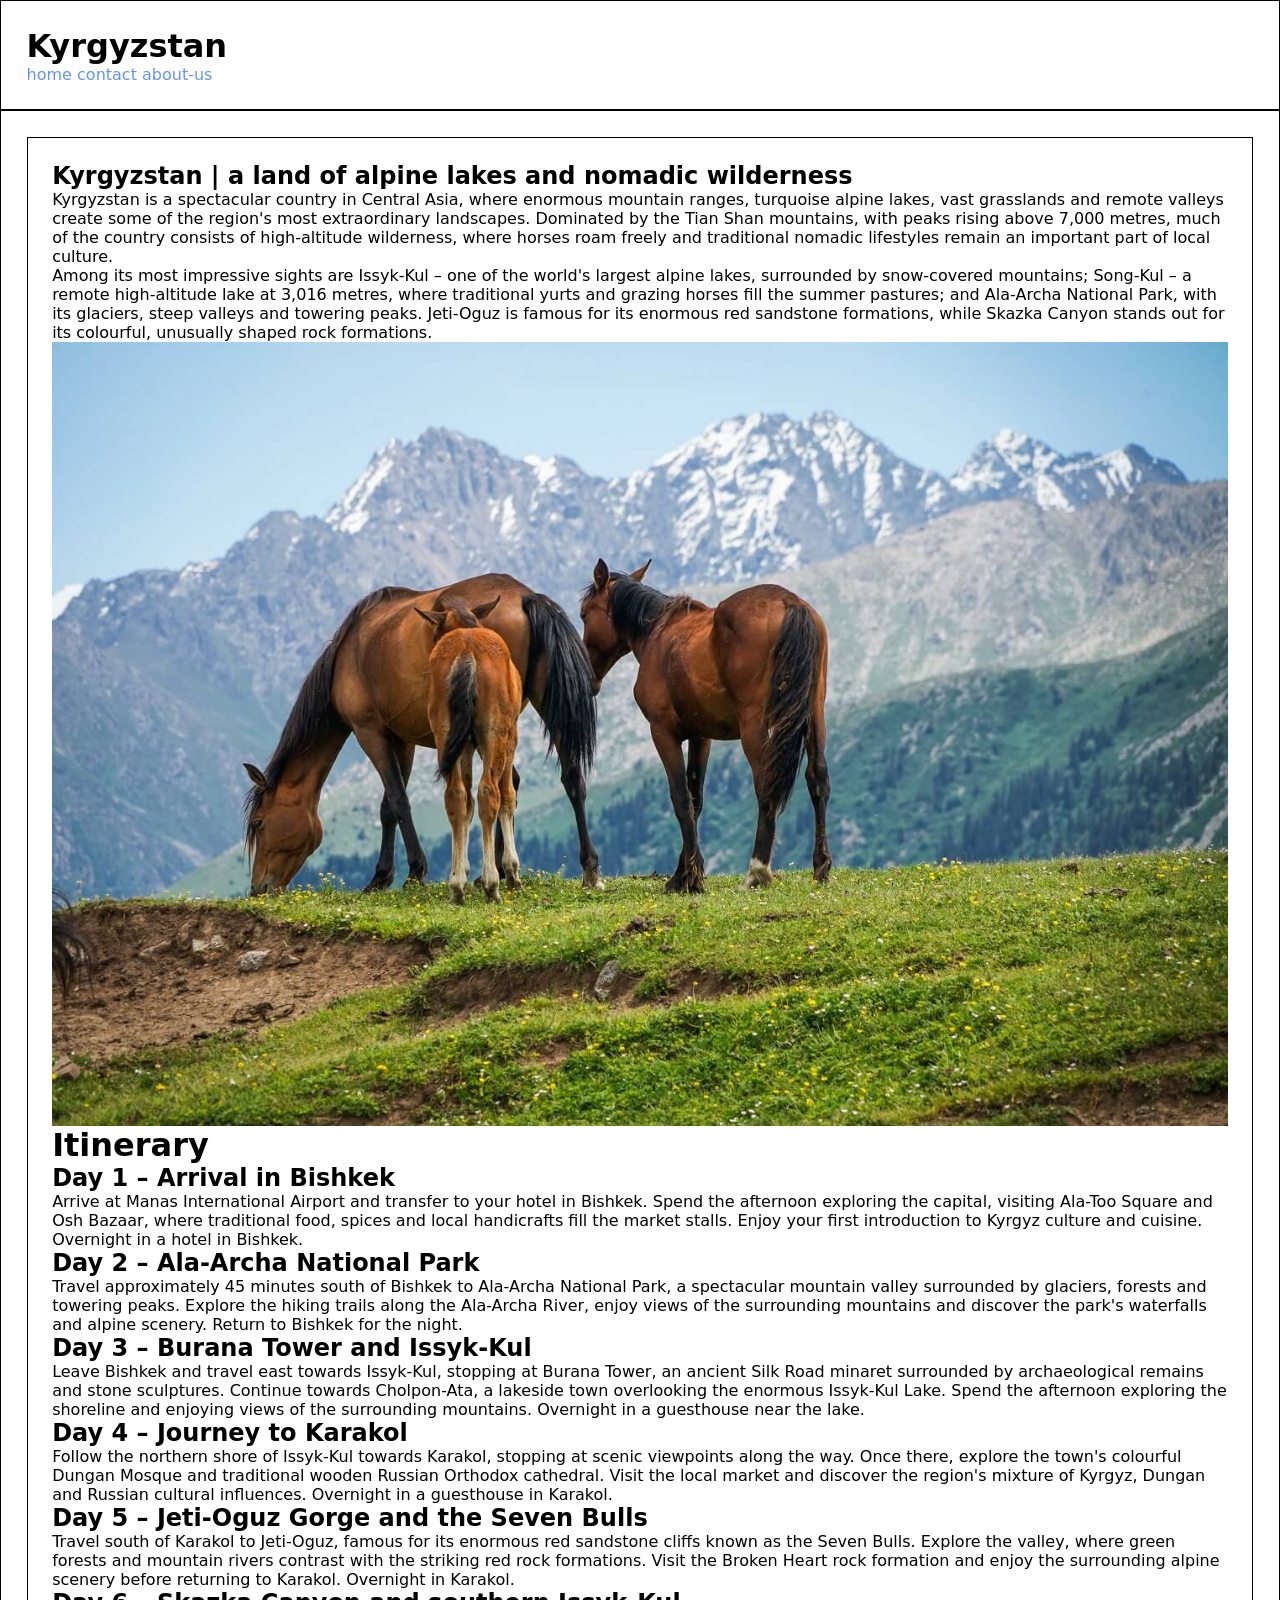
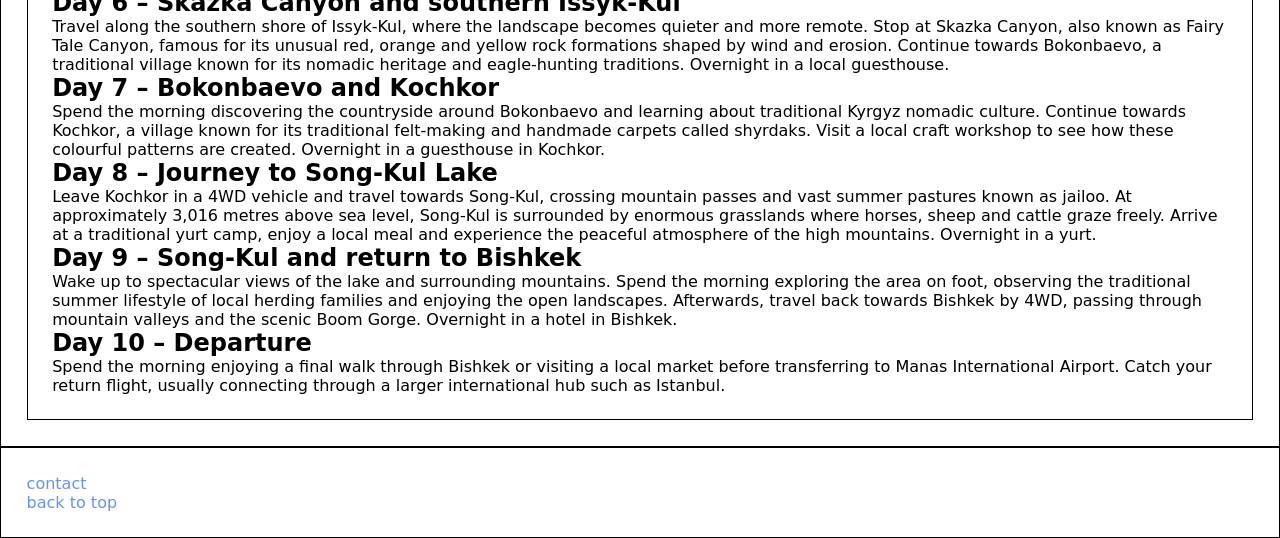
<file: Projekt/kyrgyzstan.html>
<!DOCTYPE html>
<html lang="en">
<head>
    <meta charset="UTF-8">
    <meta name="viewport" content="width=device-width, initial-scale=1.0">
    <title>Projekt</title>
    <link rel="stylesheet" href="style.css">
</head>
<body>
    <header id = "top">
        <button onclick="toggleMenu()" class="menuButton">&equiv;</button>
        <h1>Kyrgyzstan</h1>        
        <nav onclick="toggleMenu()" class="myNav">
            <a href="index.html">home</a>
            <a href="contact.html">contact</a>
            <a href="about.html">about-us</a>
            
        </nav>
    </header>
    <main>
       <div class="card">
        
<h2>Kyrgyzstan | a land of alpine lakes and nomadic wilderness</h2>
<p>Kyrgyzstan is a spectacular country in Central Asia, where enormous mountain ranges, turquoise alpine lakes, vast grasslands and remote valleys create some of the region's most extraordinary landscapes. Dominated by the Tian Shan mountains, with peaks rising above 7,000 metres, much of the country consists of high-altitude wilderness, where horses roam freely and traditional nomadic lifestyles remain an important part of local culture.</p>

<p>Among its most impressive sights are Issyk-Kul – one of the world's largest alpine lakes, surrounded by snow-covered mountains; Song-Kul – a remote high-altitude lake at 3,016 metres, where traditional yurts and grazing horses fill the summer pastures; and Ala-Archa National Park, with its glaciers, steep valleys and towering peaks. Jeti-Oguz is famous for its enormous red sandstone formations, while Skazka Canyon stands out for its colourful, unusually shaped rock formations.</p>

        <div class="imgBox">
            <img src="issyk-kul-horses.jpg" alt="">
        </div>
        <h1>Itinerary</h1>
<h2>Day 1 – Arrival in Bishkek</h2>
<p>Arrive at Manas International Airport and transfer to your hotel in Bishkek. Spend the afternoon exploring the capital, visiting Ala-Too Square and Osh Bazaar, where traditional food, spices and local handicrafts fill the market stalls. Enjoy your first introduction to Kyrgyz culture and cuisine. Overnight in a hotel in Bishkek.</p>

<h2>Day 2 – Ala-Archa National Park</h2>
<p>Travel approximately 45 minutes south of Bishkek to Ala-Archa National Park, a spectacular mountain valley surrounded by glaciers, forests and towering peaks. Explore the hiking trails along the Ala-Archa River, enjoy views of the surrounding mountains and discover the park's waterfalls and alpine scenery. Return to Bishkek for the night.</p>

<h2>Day 3 – Burana Tower and Issyk-Kul</h2>
<p>Leave Bishkek and travel east towards Issyk-Kul, stopping at Burana Tower, an ancient Silk Road minaret surrounded by archaeological remains and stone sculptures. Continue towards Cholpon-Ata, a lakeside town overlooking the enormous Issyk-Kul Lake. Spend the afternoon exploring the shoreline and enjoying views of the surrounding mountains. Overnight in a guesthouse near the lake.</p>

<h2>Day 4 – Journey to Karakol</h2>
<p>Follow the northern shore of Issyk-Kul towards Karakol, stopping at scenic viewpoints along the way. Once there, explore the town's colourful Dungan Mosque and traditional wooden Russian Orthodox cathedral. Visit the local market and discover the region's mixture of Kyrgyz, Dungan and Russian cultural influences. Overnight in a guesthouse in Karakol.</p>

<h2>Day 5 – Jeti-Oguz Gorge and the Seven Bulls</h2>
<p>Travel south of Karakol to Jeti-Oguz, famous for its enormous red sandstone cliffs known as the Seven Bulls. Explore the valley, where green forests and mountain rivers contrast with the striking red rock formations. Visit the Broken Heart rock formation and enjoy the surrounding alpine scenery before returning to Karakol. Overnight in Karakol.</p>

<h2>Day 6 – Skazka Canyon and southern Issyk-Kul</h2>
<p>Travel along the southern shore of Issyk-Kul, where the landscape becomes quieter and more remote. Stop at Skazka Canyon, also known as Fairy Tale Canyon, famous for its unusual red, orange and yellow rock formations shaped by wind and erosion. Continue towards Bokonbaevo, a traditional village known for its nomadic heritage and eagle-hunting traditions. Overnight in a local guesthouse.</p>

<h2>Day 7 – Bokonbaevo and Kochkor</h2>
<p>Spend the morning discovering the countryside around Bokonbaevo and learning about traditional Kyrgyz nomadic culture. Continue towards Kochkor, a village known for its traditional felt-making and handmade carpets called shyrdaks. Visit a local craft workshop to see how these colourful patterns are created. Overnight in a guesthouse in Kochkor.</p>

<h2>Day 8 – Journey to Song-Kul Lake</h2>
<p>Leave Kochkor in a 4WD vehicle and travel towards Song-Kul, crossing mountain passes and vast summer pastures known as jailoo. At approximately 3,016 metres above sea level, Song-Kul is surrounded by enormous grasslands where horses, sheep and cattle graze freely. Arrive at a traditional yurt camp, enjoy a local meal and experience the peaceful atmosphere of the high mountains. Overnight in a yurt.</p>

<h2>Day 9 – Song-Kul and return to Bishkek</h2>
<p>Wake up to spectacular views of the lake and surrounding mountains. Spend the morning exploring the area on foot, observing the traditional summer lifestyle of local herding families and enjoying the open landscapes. Afterwards, travel back towards Bishkek by 4WD, passing through mountain valleys and the scenic Boom Gorge. Overnight in a hotel in Bishkek.</p>

<h2>Day 10 – Departure</h2>
<p>Spend the morning enjoying a final walk through Bishkek or visiting a local market before transferring to Manas International Airport. Catch your return flight, usually connecting through a larger international hub such as Istanbul.</p>

       </div>
    </main>
    <footer>
        <a href="contact.html">contact</a>
        <a href="#top">back to top</a>
    </footer>
    <script>

    function toggleMenu(){
        document.querySelector("nav").classList.toggle("hidden")
    }

</script>
</body>
</html>
</file>
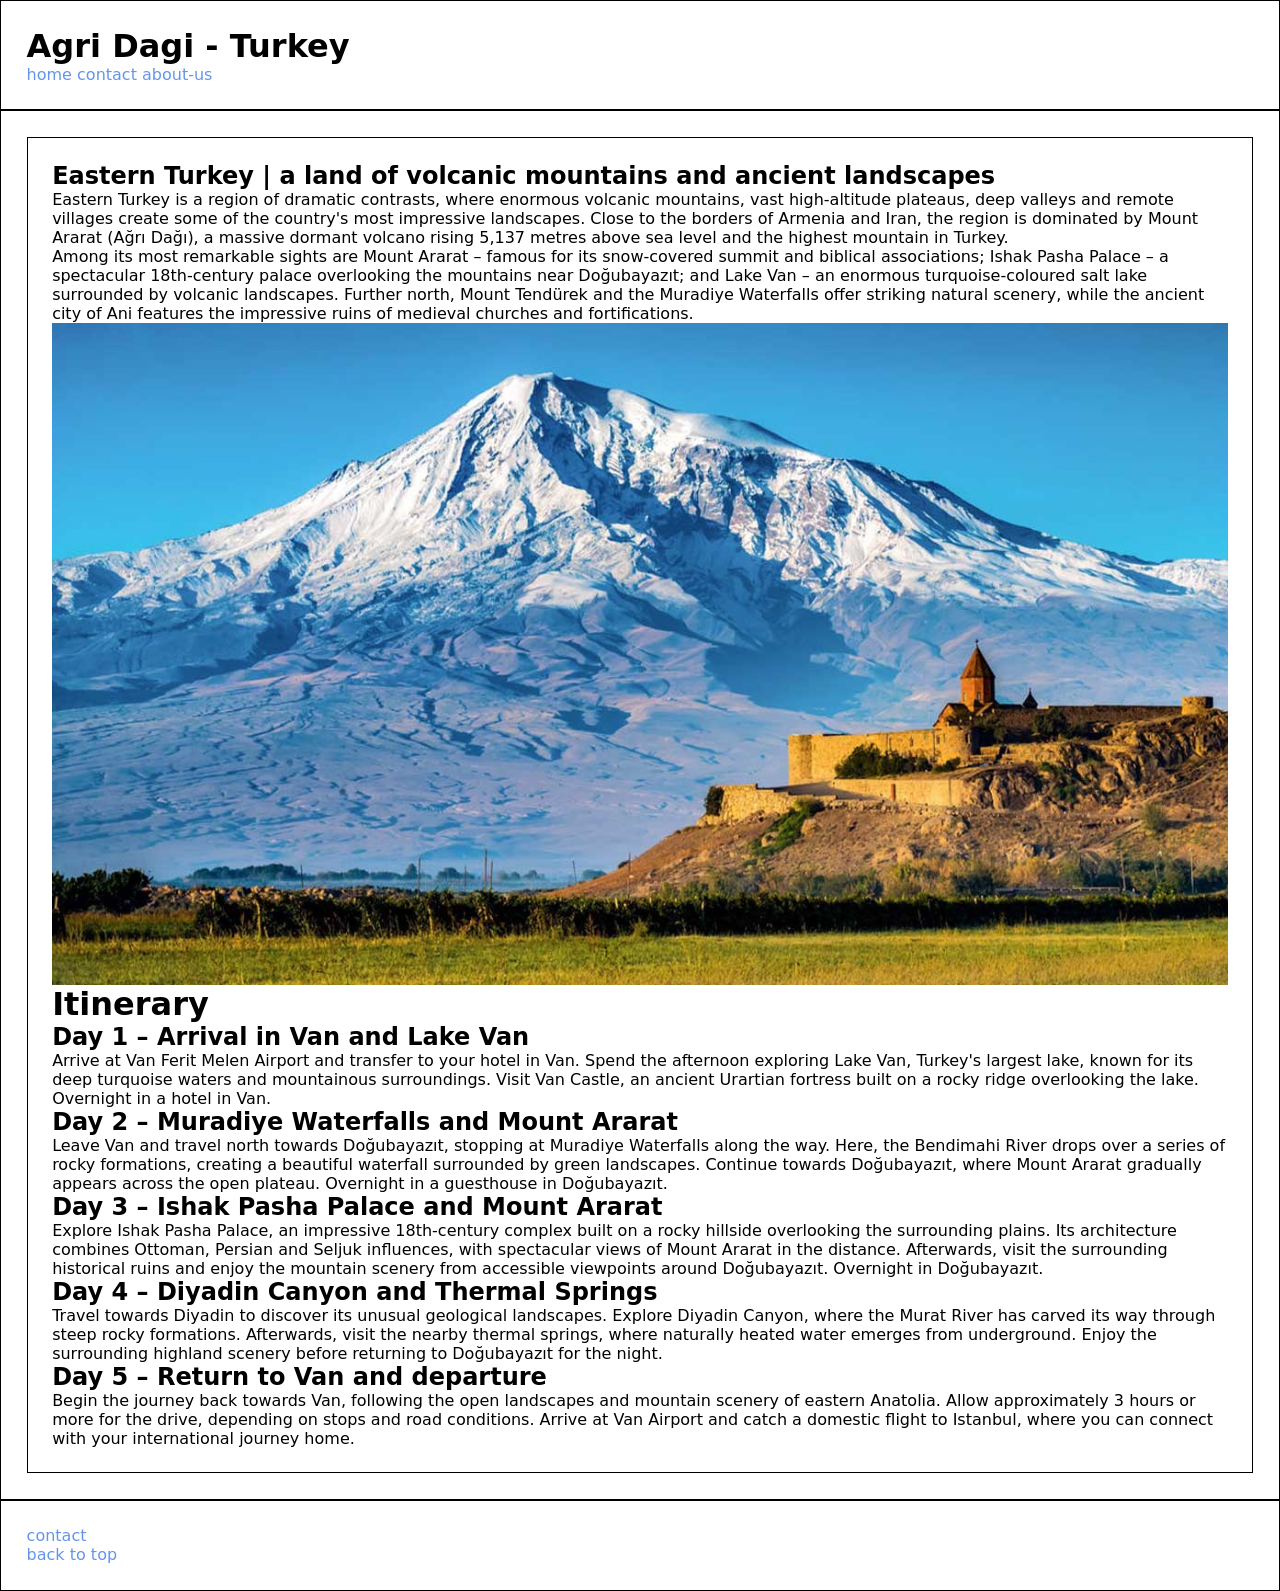
<file: Projekt/turkey.html>
<!DOCTYPE html>
<html lang="en">
<head>
    <meta charset="UTF-8">
    <meta name="viewport" content="width=device-width, initial-scale=1.0">
    <title>Projekt</title>
    <link rel="stylesheet" href="style.css">
</head>
<body>
    <header id = "top">
        <button onclick="toggleMenu()" class="menuButton">&equiv;</button>
        <h1>Agri Dagi - Turkey</h1>
        <nav onclick="toggleMenu()" class="myNav">
            <a href="index.html">home</a>
            <a href="contact.html">contact</a>
            <a href="about.html">about-us</a>
            
        </nav>
    </header>
    <main>
       <div class="card">
        
<h2>Eastern Turkey | a land of volcanic mountains and ancient landscapes</h2>
<p>Eastern Turkey is a region of dramatic contrasts, where enormous volcanic mountains, vast high-altitude plateaus, deep valleys and remote villages create some of the country's most impressive landscapes. Close to the borders of Armenia and Iran, the region is dominated by Mount Ararat (Ağrı Dağı), a massive dormant volcano rising 5,137 metres above sea level and the highest mountain in Turkey.</p>

<p>Among its most remarkable sights are Mount Ararat – famous for its snow-covered summit and biblical associations; Ishak Pasha Palace – a spectacular 18th-century palace overlooking the mountains near Doğubayazıt; and Lake Van – an enormous turquoise-coloured salt lake surrounded by volcanic landscapes. Further north, Mount Tendürek and the Muradiye Waterfalls offer striking natural scenery, while the ancient city of Ani features the impressive ruins of medieval churches and fortifications.</p>

        <div class="imgBox">
            <img src="agri_dagi.jpg" alt="">
        </div>
        <h1>Itinerary</h1>
<h2>Day 1 – Arrival in Van and Lake Van</h2>
<p>Arrive at Van Ferit Melen Airport and transfer to your hotel in Van. Spend the afternoon exploring Lake Van, Turkey's largest lake, known for its deep turquoise waters and mountainous surroundings. Visit Van Castle, an ancient Urartian fortress built on a rocky ridge overlooking the lake. Overnight in a hotel in Van.</p>

<h2>Day 2 – Muradiye Waterfalls and Mount Ararat</h2>
<p>Leave Van and travel north towards Doğubayazıt, stopping at Muradiye Waterfalls along the way. Here, the Bendimahi River drops over a series of rocky formations, creating a beautiful waterfall surrounded by green landscapes. Continue towards Doğubayazıt, where Mount Ararat gradually appears across the open plateau. Overnight in a guesthouse in Doğubayazıt.</p>

<h2>Day 3 – Ishak Pasha Palace and Mount Ararat</h2>
<p>Explore Ishak Pasha Palace, an impressive 18th-century complex built on a rocky hillside overlooking the surrounding plains. Its architecture combines Ottoman, Persian and Seljuk influences, with spectacular views of Mount Ararat in the distance. Afterwards, visit the surrounding historical ruins and enjoy the mountain scenery from accessible viewpoints around Doğubayazıt. Overnight in Doğubayazıt.</p>

<h2>Day 4 – Diyadin Canyon and Thermal Springs</h2>
<p>Travel towards Diyadin to discover its unusual geological landscapes. Explore Diyadin Canyon, where the Murat River has carved its way through steep rocky formations. Afterwards, visit the nearby thermal springs, where naturally heated water emerges from underground. Enjoy the surrounding highland scenery before returning to Doğubayazıt for the night.</p>

<h2>Day 5 – Return to Van and departure</h2>
<p>Begin the journey back towards Van, following the open landscapes and mountain scenery of eastern Anatolia. Allow approximately 3 hours or more for the drive, depending on stops and road conditions. Arrive at Van Airport and catch a domestic flight to Istanbul, where you can connect with your international journey home.</p>

       </div>
    </main>
    <footer>
        <a href="contact.html">contact</a>
        <a href="#top">back to top</a>
    </footer>
    <script>

    function toggleMenu(){
        document.querySelector("nav").classList.toggle("hidden")
    }

</script>
</body>
</html>
</file>
<file: Projekt/style.css>
*{
    margin: 0;
    box-sizing: border-box;
}

main, header, footer, .card{
    border: 1px solid black;
    font-family: system-ui;
    padding: 2%;
}

html{
    scroll-behavior: smooth;
}

nav a, footer a{
    text-decoration: none;
    color: cornflowerblue;
}

main a{
    text-decoration: none;
    color: black; 
}

footer a{
    display: block;
}

main{
    display: grid;
    gap: 10px;
    
}

.hidden{
    display: none;
}

header{
    place-items: center;
}


img{
    display: block;
    object-fit: cover;
    width: 100%;
}

.imgBox{
    overflow: hidden;
    flex: 1;
}
.card {
    display: flex;
    flex-direction: column;
    height: 100%;
}
.imgBox img {
    width: 100%;
    height: 100%;
    object-fit: cover;
}

/* 1/7 för att få 6 columner och bli delbart med 6 (2 och 3) */
.card:nth-of-type(1){
    grid-column: 1/7;
}

.box2, .box3{
    grid-column: span 3;
}

.box4, .box5, .box6{
    grid-column: span 2;
}

@media(min-width: 600px) {
    nav.myNav{ 
        place-items: center;
    }

    .menuButton{
        display: none;
    }

    main{
    grid-template-columns: 1fr 1fr 1fr;    
    }
}
</file>
